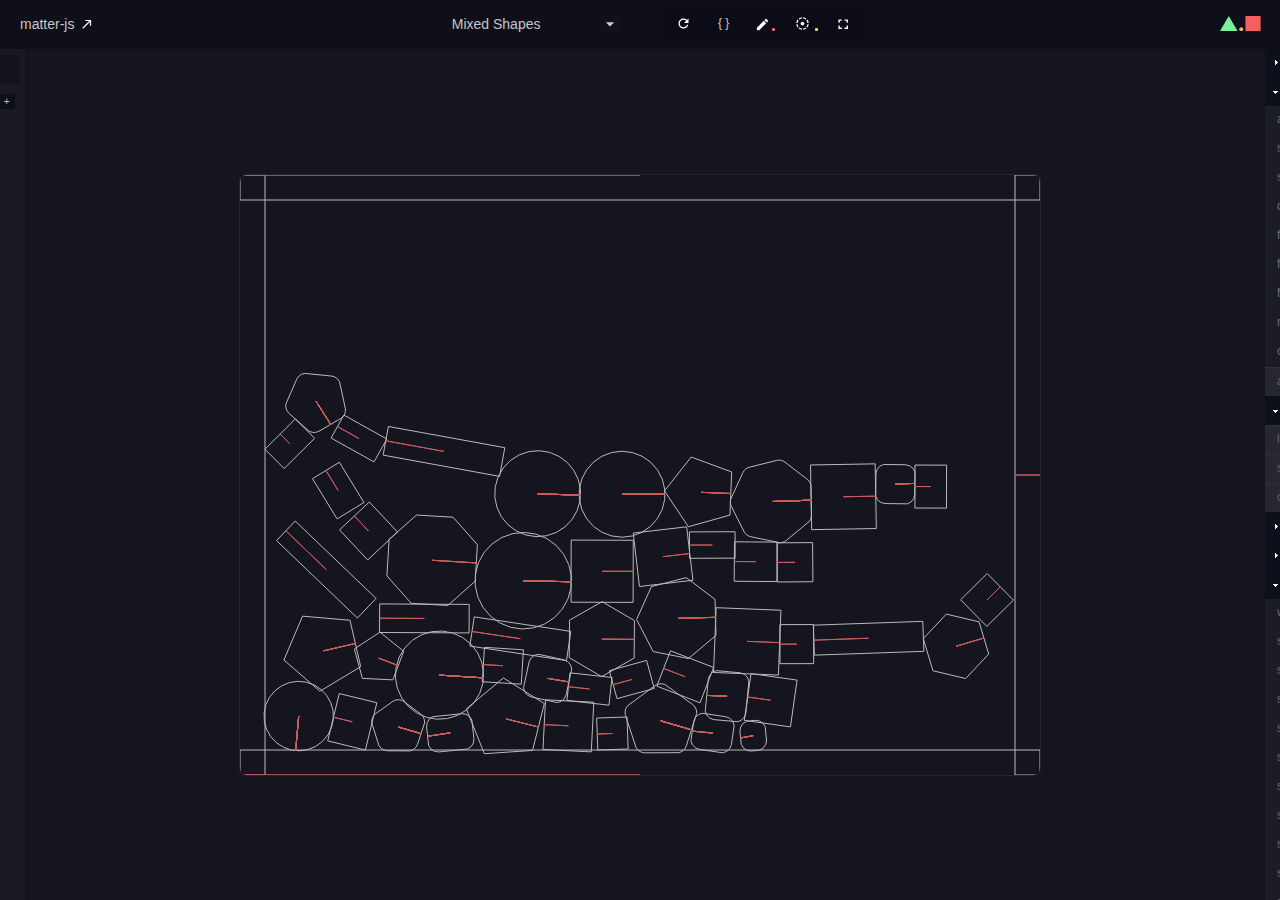
<file: libraries/matter-js-0.17.1/demo/index.html>
<!DOCTYPE html>
<html lang="en">
  <head>
    <meta charset="utf-8">
    <meta http-equiv="X-UA-Compatible" content="IE=edge,chrome=1">
    <meta name="viewport" content="width=device-width,initial-scale=1.0,minimum-scale=1.0,maximum-scale=1.0,user-scalable=no,minimal-ui">
    <meta name="theme-color" content="#000000">
    <meta name="msapplication-navbutton-color" content="#000000">
    <meta name="apple-mobile-web-app-capable" content="yes">
    <meta name="apple-mobile-web-app-status-bar-style" content="black-translucent">
    <meta name="robots" content="noindex">
    <title>Matter.js Demo</title>

    <style type="text/css">
      * {
        box-sizing: border-box;
      }

      body {
        margin: 0;
        padding: 0;
      }

      .matter-btn-compare.matter-btn {
        font-size: 18px;
        text-align: center;
        line-height: 32px;
      }

      .matter-js-compare-build.matter-demo {
        position: absolute;
        background: none;
        top: 0;
        left: 0;
        width: 100%;
        height: 100%;
        border: 0;
        z-index: 1;
        pointer-events: none;
      }

      .matter-js-compare-build.matter-demo .matter-header-outer {
        display: none;
      }

      .matter-js-compare-build.matter-demo canvas {
        opacity: 0.5;
        background: transparent !important;
      }
    </style>
  </head>
  <body>
    <script src="./js/matter-demo.main.5a504f.min.js"></script>
    <script src="./js/matter-demo.matter-tools.5e580e.min.js"></script>
    <script src="./js/matter-demo.matter-wrap.b3a896.min.js"></script>
    <script src="./js/matter-demo.pathseg.067c95.min.js"></script>
    <script src="./js/matter-demo.poly-decomp.59954b.min.js"></script>
    <script src="./js/matter-demo.e7da73.min.js"></script>
  </body>
</html>
</file>
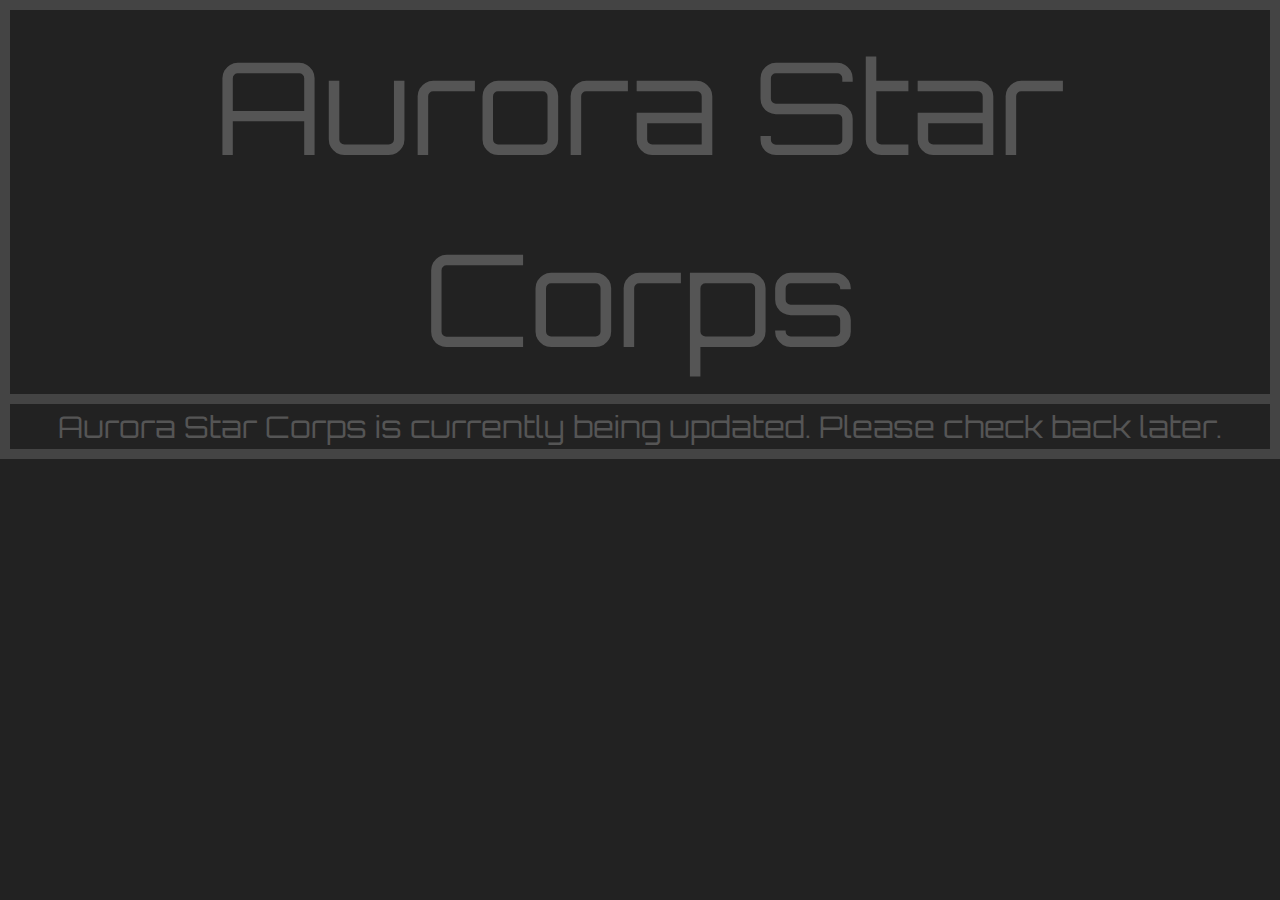
<file: update.html>
<!DOCTYPE html>
<html>

  <head>
    <meta charset="utf-8">
    <meta name="viewport" content="width=device-width">
    <style>
@import url('https://fonts.googleapis.com/css2?family=Orbitron:wght@400;800&display=swap');
</style> 
    <title>Aurora Star Corps</title>
    <link href="update.css" rel="stylesheet" type="text/css" />
    <link rel="stylesheet" href="https://www.w3schools.com/w3css/4/w3.css">
  </head>
    <div class="grid-container">
        <div class="item1">
            Aurora Star Corps
        </div>
        <div class="item2">
            Aurora Star Corps is currently being updated. Please check back later.
        </div>
    </div>
</html>
</file>
<file: update.css>
.item1 { 
    grid-area: header; 
    font-size: 128px;
}
.item2 { 
    grid-area: menu;
    font-size: 30px;
}

.grid-container {
  display: grid;
  grid-template-areas:
    'header header header header header header'
    'menu menu menu menu menu menu';
  grid-gap: 10px;
  background-color: #444444;
  padding: 10px;
}


.grid-container > div {
    background-color: #222222;
    font-family: 'Orbitron', sans-serif;
    color: #555555;
    text-align: center;
    padding: 00px 0;
    
}

body {
    color: white;
  background-color: #222222;
  margin: auto;
  font-family: 'Orbitron', sans-serif;
 }
</file>
